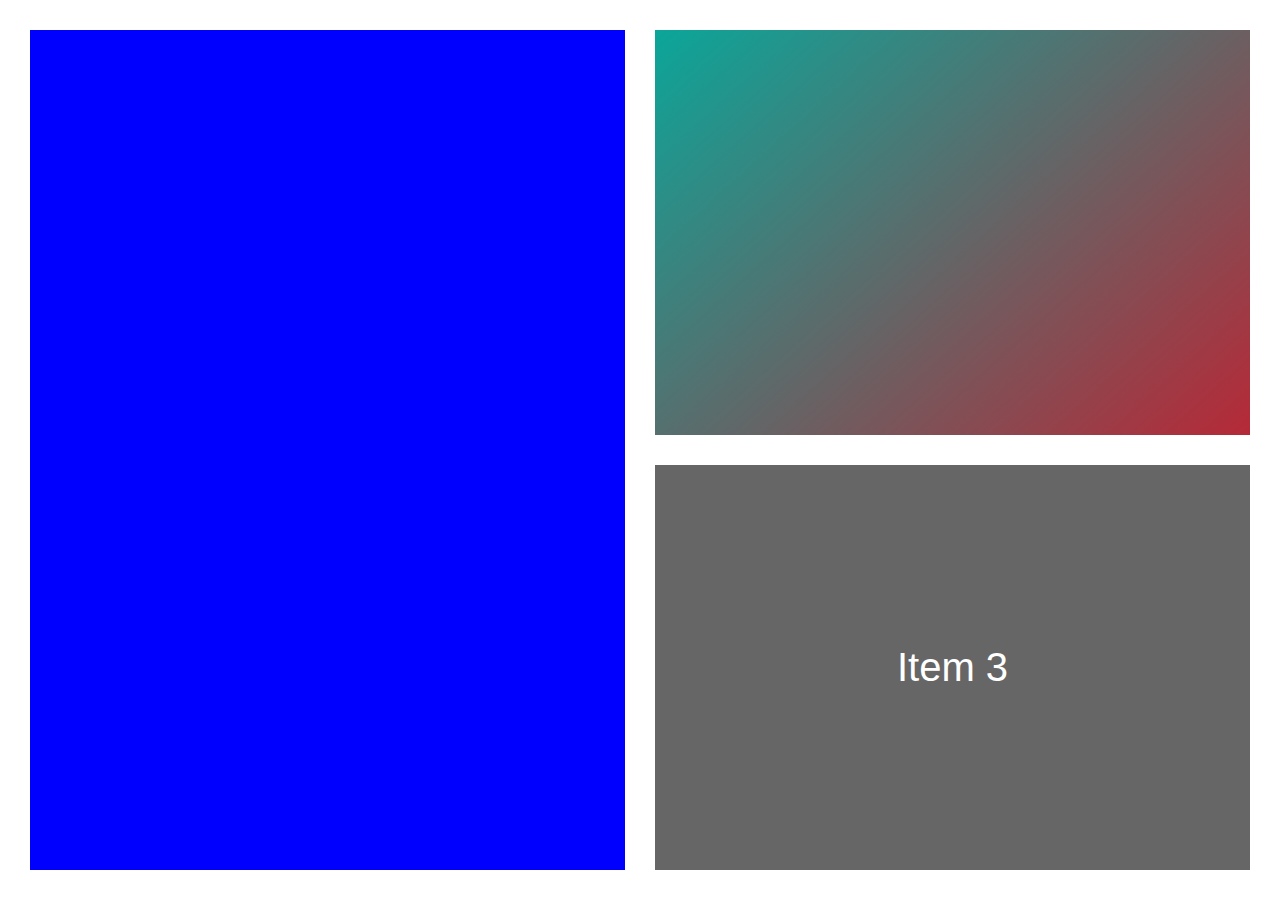
<file: questao-12/index.html>
<!DOCTYPE html>
<html lang="pt-br">
  <head>
    <meta charset="UTF-8" />
    <meta http-equiv="X-UA-Compatible" content="IE=edge" />
    <meta name="viewport" content="width=device-width, initial-scale=1.0" />
    <title>Document</title>
    <link rel="stylesheet" href="styles/style.css">
  </head>

  <body>
    <div class="container">
      <div class="item-1"></div>
      <div class="item-2"></div>
      <div class="item-3"></div>
    </div>
  </body>
</html>
</file>
<file: questao-12/styles/style.css>
* {
  box-sizing: border-box;
}

body {
  font-family: Arial, Helvetica, sans-serif;
  padding: 0px;
  margin: 0px;
}

.container {
  min-height: 100vh;
  height: 100%;

  display: grid;
  grid-template-columns: 1fr 1fr;
  grid-template-areas:
    "item-1 item-2"
    "item-1 item-3";
  padding: 30px;
  gap: 30px;
}

.item-1 {
  grid-area: item-1;
  background: blue;
}

.item-2 {
  grid-area: item-2;
  background: linear-gradient(
    138deg,
    rgba(0, 162, 149, 0.9556197478991597) 0%,
    rgba(168, 0, 17, 0.8379726890756303) 100%
  );
}

.item-3 {
  grid-area: item-3;
  position: relative;
  background: url(https://images.unsplash.com/photo-1488590528505-98d2b5aba04b?ixid=MnwxMjA3fDB8MHxwaG90by1wYWdlfHx8fGVufDB8fHx8&ixlib=rb-1.2.1&auto=format&fit=crop&w=800&q=80)
    no-repeat center center;
  background-size: cover;
}

.item-3::before {
  content: "Item 3";
  position: absolute;
  color: white;
  background: rgba(0, 0, 0, 0.6);

  width: 100%;
  height: 100%;
  font-size: 2.5rem;
  font-weight: 500;

  display: flex;
  align-items: center;
  justify-content: center;
}
</file>
